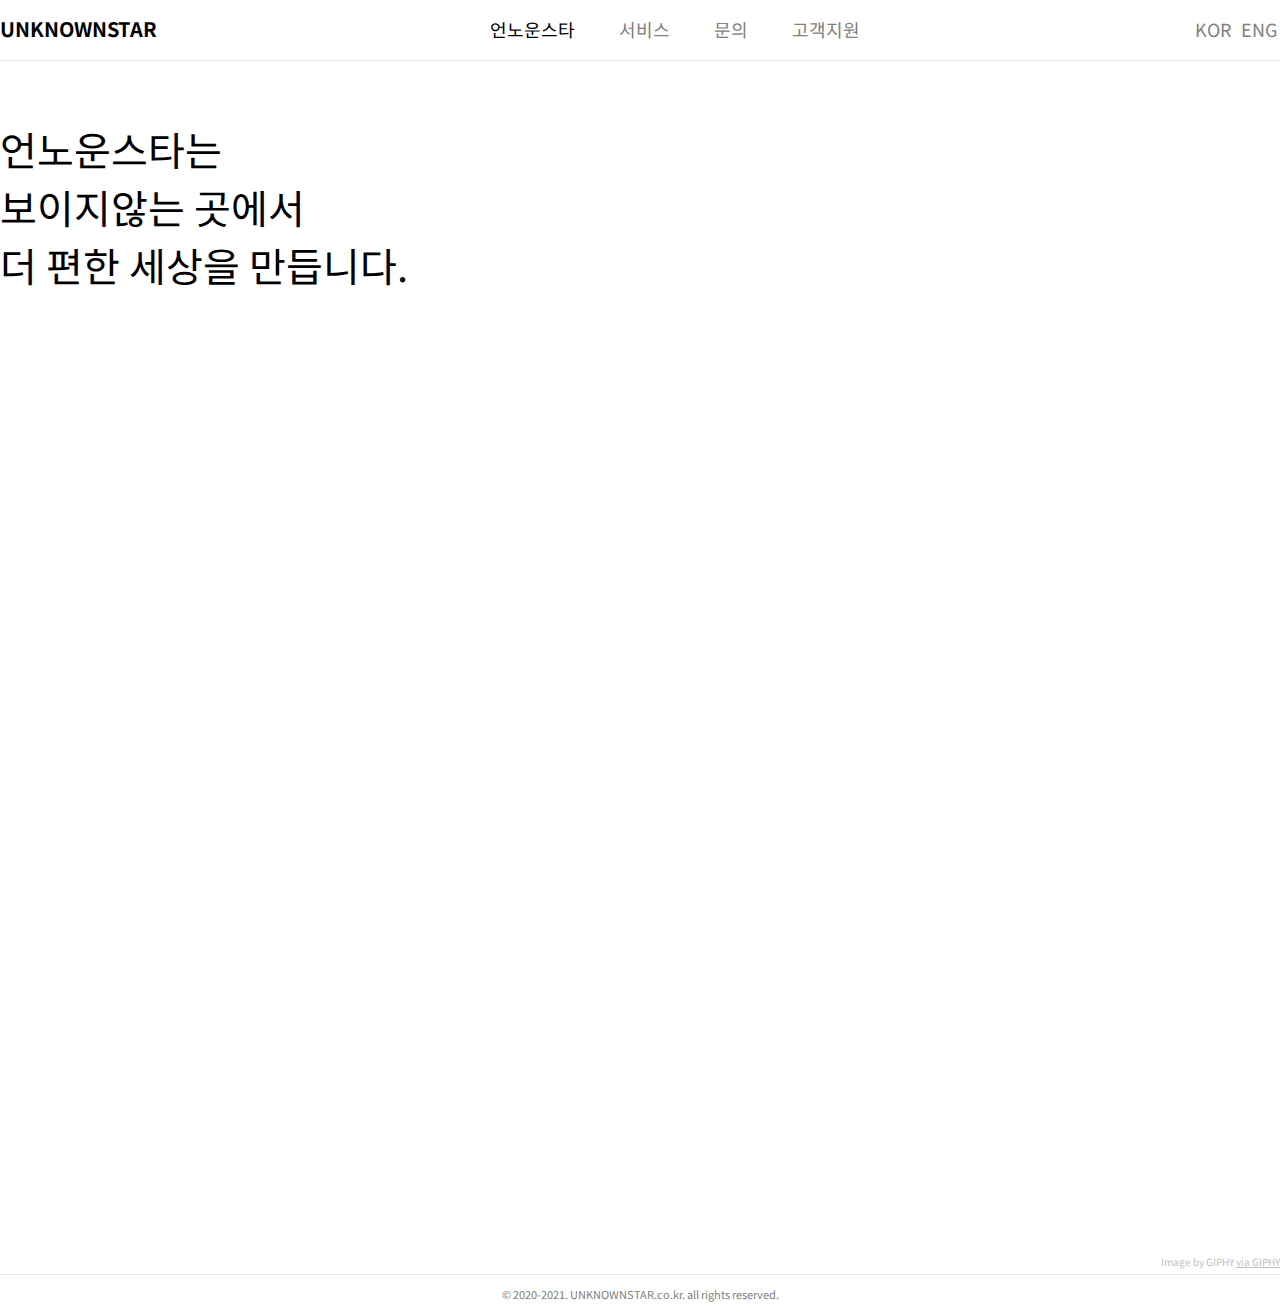
<file: index.html>
<!DOCTYPE html>
<html>
    <head>
        <meta charset="utf-8">
        <meta name="viewport" content="width=device-width, initial-scale=1">
        <link rel="stylesheet" href="index.css">
        <title>UNKNOWNSTAR</title>
    </head>
    <body>
        <div id="webMain">
            <header>
                <div id="headerBar">
                    <div class="gnb">
                        <h1 class="logo">
                            <a href="index.html" id="logoLink">
                                <span class="logoText">UNKNOWNSTAR</span>
                            </a>
                        </h1>
                            <nav class="navi">
                                <ul class="naviList">
                                    <li>
                                        <a href="index.html">언노운스타</a>
                                    </li>
                                    <li>
                                        <a onclick="alert('준비중입니다.')" id="unprepared">서비스</a>
                                    </li>
                                    <li>
                                        <a onclick="alert('준비중입니다.')" id="unprepared">문의</a>
                                    </li>
                                    <li>
                                        <a onclick="alert('준비중입니다.')" id="unprepared">고객지원</a>
                                    </li>
                                </ul>
                            </nav>
                        <div class="lang">
                            <nav>
                                <ul>
                                    <li>
                                        <a onclick="alert('준비중입니다.')" id="unprepared">KOR</a>
                                    </li>
                                    <li>
                                        <a onclick="alert('준비중입니다.')" id="unprepared">ENG</a>
                                    </li>
                                </ul>
                            </nav>
                        </div>
                    </div>
                </div>
            </header>
            <section>
                <div id="home">
                    <div class="ustSlogan">
                        언노운스타는<br>보이지않는 곳에서<br>더 편한 세상을 만듭니다.
                    </div>
                    <div class="gifArea">
                        <div class="gif">
                            <div style="width:100%;height:0;padding-bottom:75%;position:relative;">
                                <iframe src="https://giphy.com/embed/UYBDCJjwOd9Re" width="100%" height="100%" style="position:absolute" frameBorder="0" class="giphy-embed" allowFullScreen></iframe>
                            </div>
                        </div>
                        <div class="gifSrc">
                            <a href="https://giphy.com/gifs/stars-UYBDCJjwOd9Re">Image by GIPHY <u>via GIPHY</u></a>
                        </div>
                    </div>
                </div>
            </section>
            <footer>
                © 2020-2021. UNKNOWNSTAR.co.kr. all rights reserved.
            </footer>
        </div>
    </body>
</html>
</file>
<file: index.css>
@import url('https://fonts.googleapis.com/css2?family=Noto+Sans+KR&display=swap');

body {
    margin: 0;
    font-family: 'Noto Sans KR', sans-serif;
}
ul, ol, li {
    list-style: none;
}
a {
    text-decoration: none;
    color: black;
    font-size: 18px;
}
header {
    width: 100%;
    min-width: 1024px;
    position: fixed;
    border-bottom: 1px solid #e5e5e5;
    background-color: white;
    z-index: 100;
}
#headerBar {
    height: 60px;
    max-width: 1280px;
    margin: 0 auto;
    text-align: center;
}
.logo {
    float: left;
    margin: 0;
}
.logoLink {
    display: block;
    overflow: hidden;
}
.logoText {
    font-size: 20px;
    height: 20px;
    margin: 20px 0;
}
.navi {
    display: inline-block;
    vertical-align: top;
}
.naviList {
    float: left;
}
.naviList li{
    display: inline;
    margin: 20px;
}
.lang {
    float: right;
}
.lang li {
    display: inline;
    margin: 3px;
}
#unprepared {
    color: gray;
}
.noticeBar {
    width: 100%;
    min-width: 1024px;
    position: fixed;
    border-bottom: 0.5px solid #e5e5e5;
    background-color: #e5e5e5;
    z-index: 100;
    top: 60px;
}
.notice {
    height: 30px;
    max-width: 1280px;
    margin: 0 auto;
}
.notice i {
    color: gray;
    font-size: 14px;
    height: 14px;
    margin: 8px 0;
}
.notice span {
    color: gray;
    font-size: 14px;
    height: 14px;
    margin: 8px 0;
}
section {
    box-sizing: border-box;
    min-width: 1024px;
    clear: both;
}
#home {
    max-width: 1280px;
    margin: 0 auto;
    padding-top: 120px;
}
.ustSlogan {
    font-size: 40px;
}
.giphy-embed {
    pointer-events: none;
    cursor: default;
}
.gifSrc {
    height: 20px;
}
.gifSrc a {
    display: block;
    text-align: right;
    font-size: 10px;
    color: silver;
}
footer {
    color: gray;
    font-size: 11px;
    text-align: center;
    padding: 11px;
    border-top: 1px solid #e5e5e5;
}
</file>
